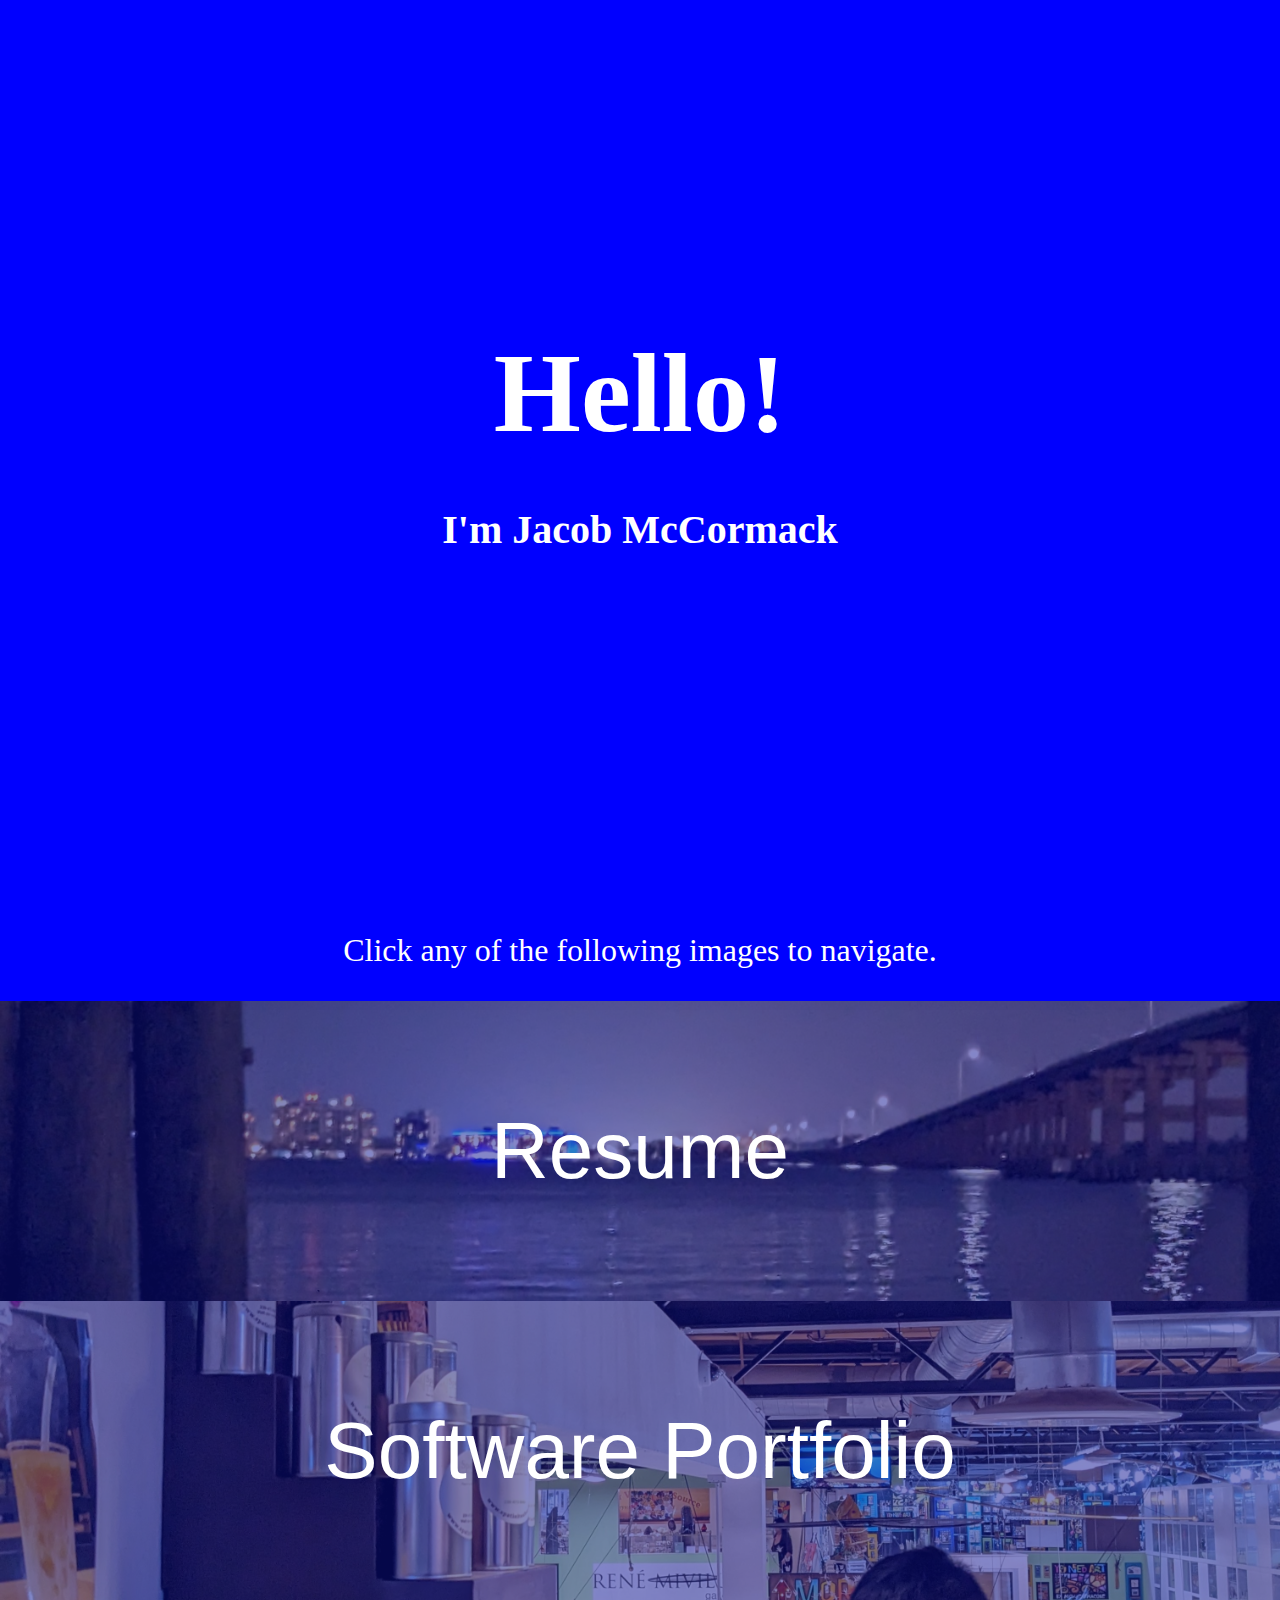
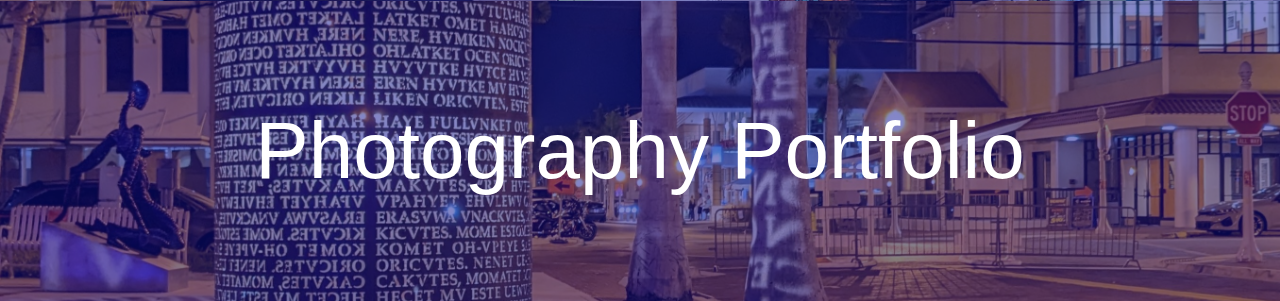
<file: index.html>
﻿<!DOCTYPE html>

<html lang="en" xmlns="http://www.w3.org/1999/xhtml">
<head>
    <meta charset="utf-8" />
    <meta name="viewport" content="width=device-width, initial-scale=1.0" />
    <link rel="stylesheet" href="style.css" />
    <title>Jacob M.</title>
    <script src="https://ajax.googleapis.com/ajax/libs/jquery/3.6.3/jquery.min.js"></script>
    <script src="script.js" defer></script>
</head>
<body style="background-color: #0000ff;">
    <div id="IndexHello">
        <h1>Hello!</h1>
        <h2>I'm Jacob McCormack</h2>
    </div>
    <p class="note">Click any of the following images to navigate.</p>
    <nav id="IndexDirectories" aria-label="Navigation Menu">
        <button class="directory" onclick="open_resume()">
            <img src="Resume.jpg" alt="Resume placeholder image." id="img0" class="directory-img">
            <div class="directory-text">
                Resume
            </div>
        </button>
        <button class="directory" onclick="location.href='index.html'">
            <img src="Software Portfolio.jpg" alt="Resume placeholder image." id="img1" class="directory-img">
            <div class="directory-text">
                Software Portfolio
            </div>
        </button>
        <button class="directory" onclick="location.href='index.html'">  
            <img src="Photography Portfolio.jpg" alt="Resume placeholder image." id="img2" class="directory-img">
            <div class="directory-text">
                Photography Portfolio
            </div>
        </button>
    </nav>
</body>
</html>
</file>
<file: style.css>
body {
    display: grid;
    margin: 0;
    padding: 0;
}

/*For Mobile*/
#IndexHello {
    width: 100%;
    min-height: 100vh;
    color: #ffffff;
    top: 0;
    left: 0;
    position: relative;
    align-content: center;
    display: grid;
}

#IndexDirectories {
    width: 100%;
    height: 100vh;
    color: #ffffff;
    display: grid;
    position: relative;
    grid-template-rows: calc(100%/3) calc(100%/3) calc(100%/3);
    padding: 0;
    margin: 0;
}

#resume {
    position: fixed;
    display: block;
    width: 100%;
    height: 100%;
    z-index: 100;
}

#resume > iframe {
    width: 100%;
    height: 100%;
    z-index: 100;
}

h1 {
    font-size: 7em;
    font-weight: bold;
    text-align: center;
    margin: 15px;
}

h2 {
    font-size: 2.5em;
    font-weight: bold;
    text-align: center;
}

a {
    text-decoration: none;
    display: block;
    width: 100%;
    height: 100%;
}

.note {
    color: white;
    text-align: center;
    font-size: 2em;
    text-decoration: bold;
    width: 100%;
}

.directory-text {
    align-self: center;
    text-align: center;
    position: absolute;
    width: 100%;
    background-color: rgba(20, 20, 20, 0.0);
    z-index: 1;
    font-size: 3.5em;
    text-shadow: none;
    transition: 0.25s;
}

.directory-img {
    position: absolute;
    height: 100%;
    width: 100%;
    z-index: 0;
    display: block;
    opacity: 50%;
    object-fit: cover;
    transition: 0.25s;
}

.directory {
    position: relative;
    margin: 0;
    background-color: rgba(20, 30, 40, 0.5);
    display: grid;
    border: none;
    color: inherit;
}

.directory:hover {
    cursor: pointer;
}

.directory:hover > .directory-img {
    opacity: 100%;
}

.directory:hover > .directory-text {
    text-shadow: 0px 0px 50px rgba(0,0,0, 0.9);
}

/*For Tablet*/
@media only screen and (min-width: 768px) {
    .directory-text {
        font-size: 5rem;
    }
}

/*For Desktop*/
@media only screen and (min-width: 1300px) {
    h1 {
        font-size: 15em;
    }

    #IndexDirectories {
        grid-template-columns: calc(100%/3) calc(100%/3) calc(100%/3);
        grid-template-rows: none;
    }

    .directory-img {
        width: none;
        height: 100%;
    }
}

.skew {
    transform: skewX(10deg);
}

.anti-skew {
    transform: skewX(-10deg);
    z-index: 1;
}

.skew-compensation {
    margin-left: calc(-100vh * 0.09);
}
</file>
